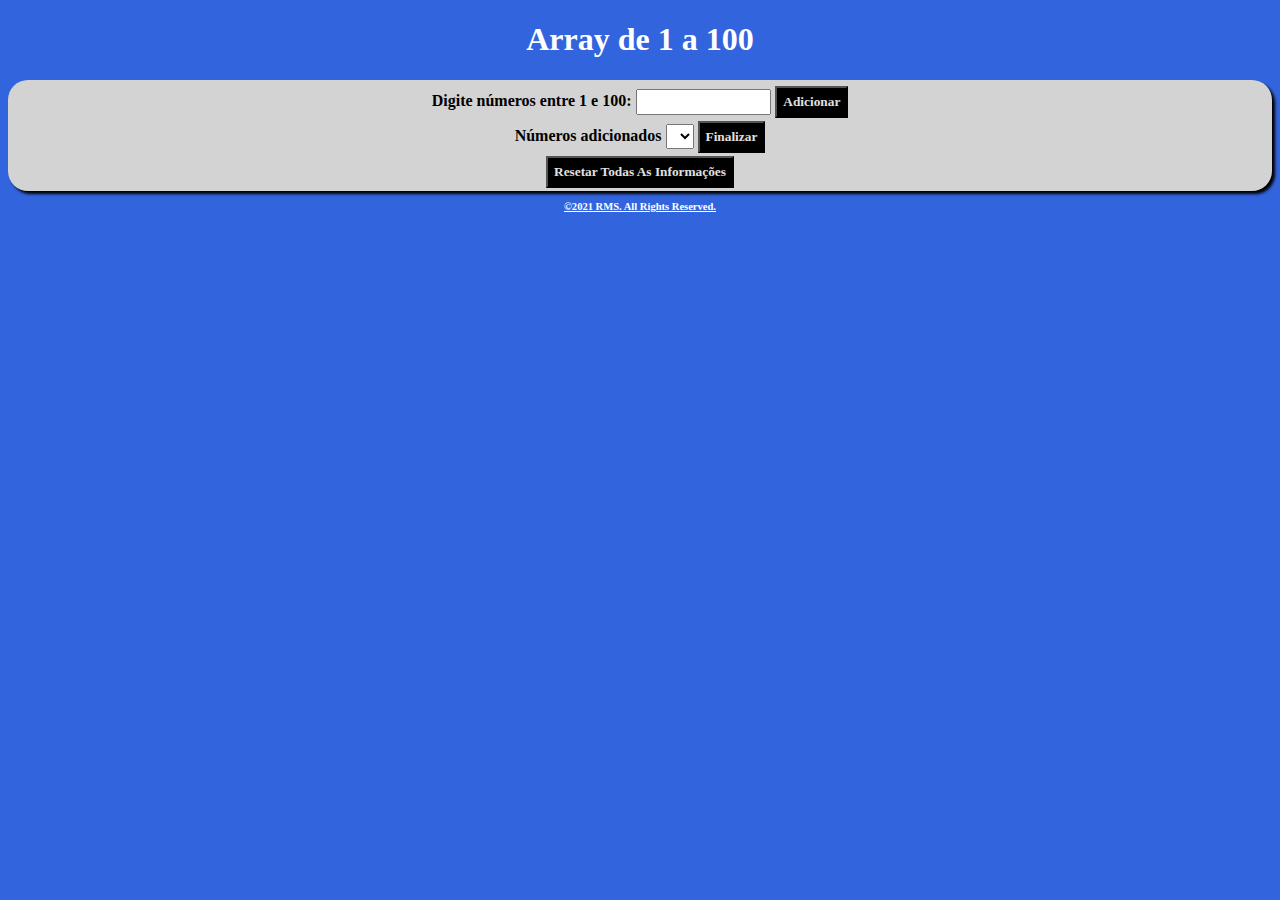
<file: estudos/Analizador de números (Repaginado)/index.html>
<!DOCTYPE html>
<html>
  <head>
    <meta http-equiv="content-type" content="text/html; charset=utf-8" />
    <meta name="viewport" content="width=device-width, initial-scale=1.0">
    <meta http-equiv="X-UA-Compatible" content="IE=7,8,edge" />
    <title>Exercício de Arrays, Funções, etc!</title>
    <link rel="stylesheet" href="estilo.css" type="text/css" media="all" />
  </head>
  <body>
    <header>
      <h1>Array de 1 a 100</h1>
    </header>
    <section>
      <div>
        <label for="num">Digite números entre 1 e 100:</label>
        <input type="number" name="num" id="num" />
        <button id="adicionar">Adicionar</button>
      </div>
      <div>
        <label for="res">Números adicionados</label>
        <select name="res" id="res"></select>
        <button id="finalizar">Finalizar</button>
      </div>
      <div id="infos"></div>
        <button id="reset">Resetar Todas As Informações</button>
    </section>
    <footer>
      <p>&copy;2021 RMS. All Rights Reserved.</p>
    </footer>
    
    <script src="script.js" type="text/javascript" charset="utf-8"></script>
  </body>
</html>
</file>
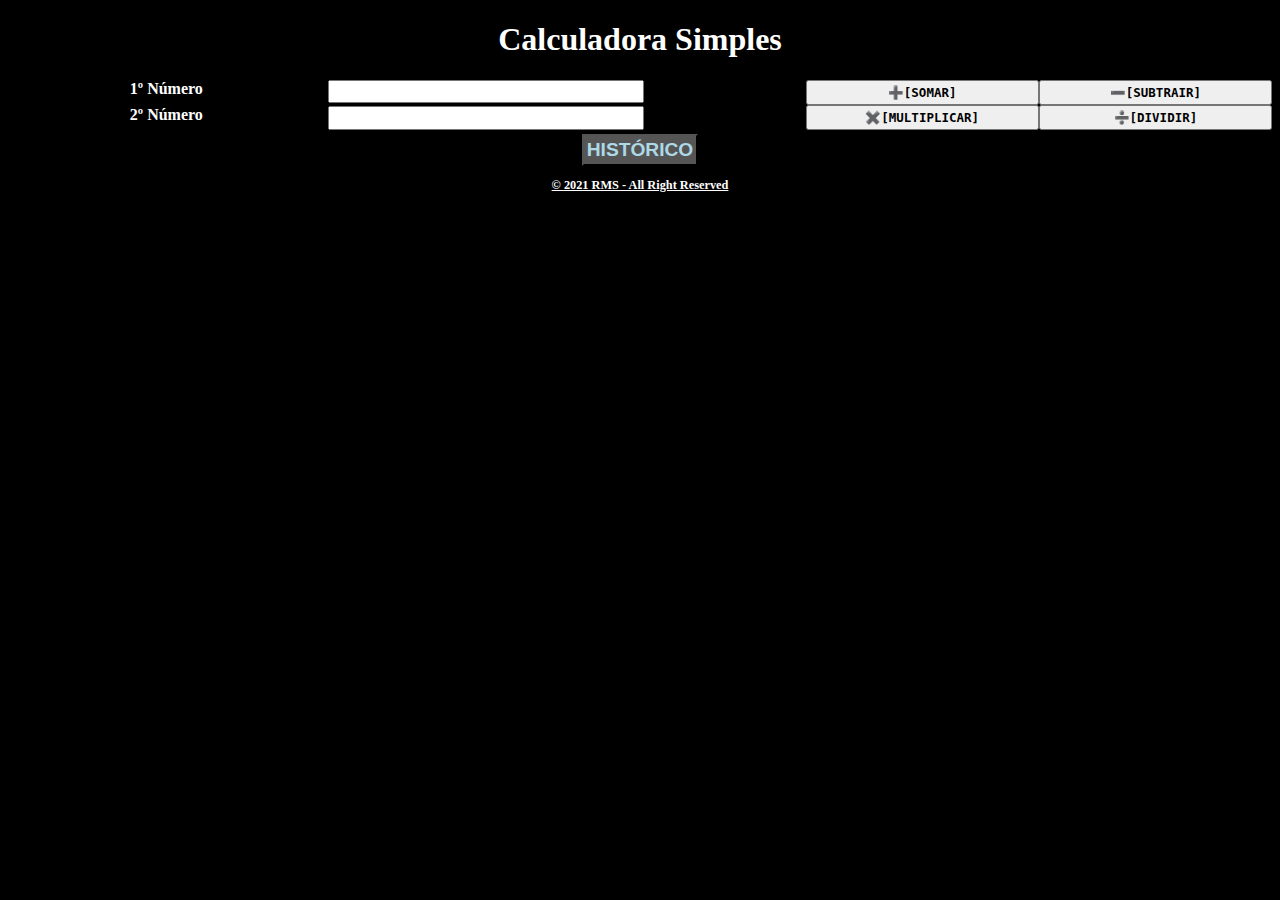
<file: estudos/Calculadora Simples/index.html>
<!DOCTYPE html>
<html lang="pt-br">
  <head>
    <meta http-equiv="content-type" content="text/html; charset=utf-8" />
    <meta name="viewport" content="width=device-width, initial-scale=1.0">
    <meta http-equiv="X-UA-Compatible" content="IE=7,8,edge" />
    <title>Calculadora Simples</title>
    <link rel="stylesheet" href="estilo.css" type="text/css" media="all" />
    <link rel="shortcut icon" href="calc.ico" type="image/x-icon" />
  </head>
  <body>
    <header>
      <h1>Calculadora Simples</h1>
    </header>
    <section id="calc">
      <div id="inputs">
        <label for="num1">1º Número</label>
        <input type="number" name="num1" id="num1" />
        <label for="num2">2º Número</label>
        <input type="number" name="num2" id="num2" />
      </div>
      <div id="botoes">
        <button onclick="somar()">&#x2795;[SOMAR]</button>
        <button onclick="subtrair()">&#x2796;[SUBTRAIR]</button>
        <button onclick="multi()">✖️[MULTIPLICAR]</button>
        <button onclick="div()">&#x2797;[DIVIDIR]</button>
      </div>
      <div id="res"></div>
      <div id="historico">
        <div id="dropdown">
          <button id="abre-o-menu">HISTÓRICO</button>
          <div id="menu" hidden="true">
            <div class="res-menu">
              <p>Data e Hora</p>
              <p>Cálculo</p>
          </div>
        </div>
      </div>
      </div>
    </section>
    <footer>
      <p>&copy; 2021 RMS - All Right Reserved</p>
    </footer>
    
    <script src="script.js" type="text/javascript" charset="utf-8"></script>
  </body>
</html>
</file>
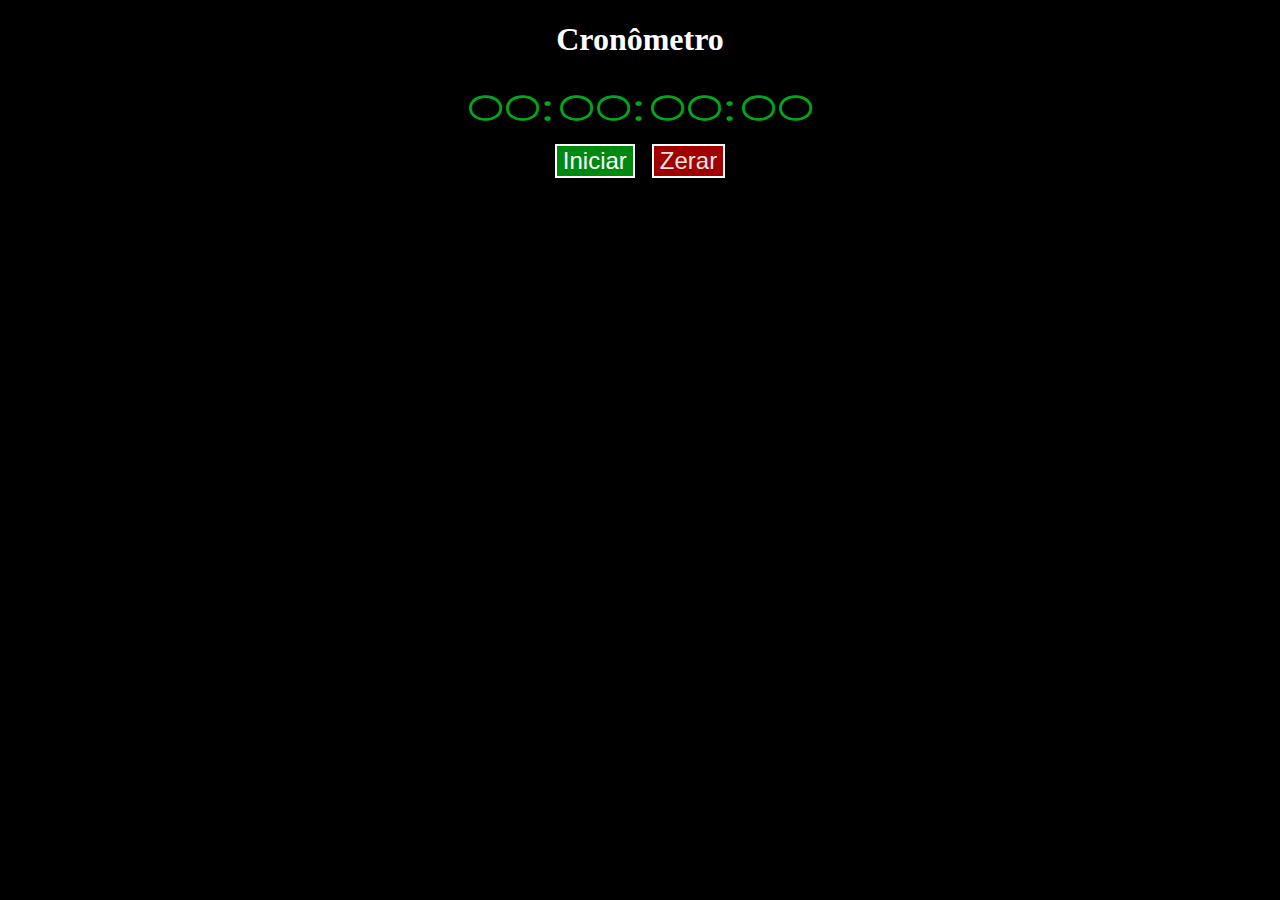
<file: estudos/Cronômetro/index.html>
<!DOCTYPE html>
<html lang="pt-br">
<head>
  <meta charset="UTF-8">
  <meta name="viewport" content="width=device-width, initial-scale=1.0">
  <meta http-equiv="X-UA-Compatible" content="ie=edge">
  <title>Cronômetro</title>
  <link rel="stylesheet" href="style.css" type="text/css" media="all" />
</head>
<body>
  <header>
    <h1>Cronômetro</h1>
  </header>
  <main>
    <div id="h">00:</div>
    <div id="min">00:</div>
    <div id="seg">00:</div>
    <div id="ms">00</div>
    <div id="botoes">
      <button id="inicia">Iniciar</button>
      <button id="zera">Zerar</button>
    </div>
  </main>
  
  <script src="script.js" type="text/javascript" charset="utf-8"></script>
</body>
</html>
</file>
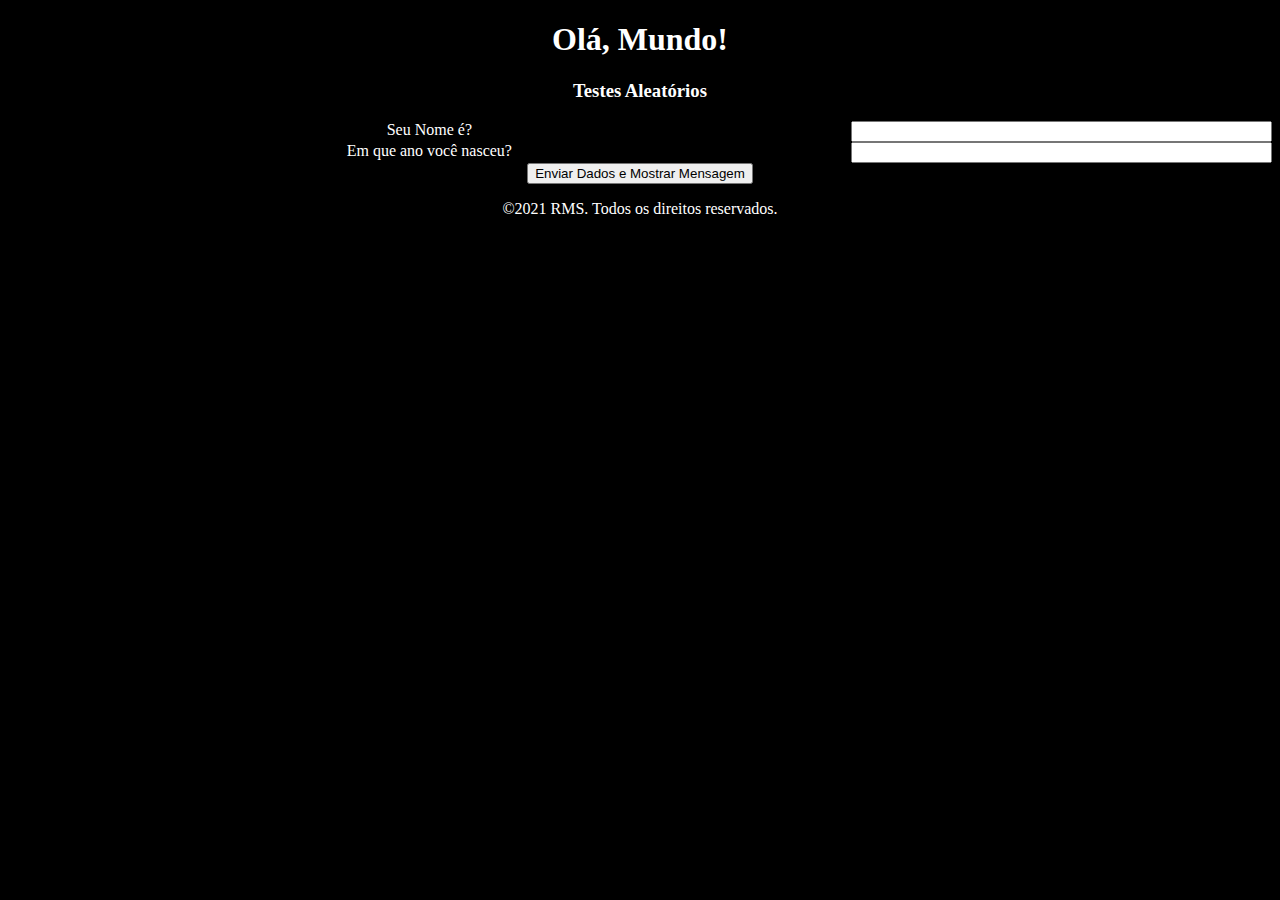
<file: estudos/Exercícios/index.html>
<!DOCTYPE html>
<html lang="pt-br">
  <head>
    <meta http-equiv="content-type" content="text/html; charset=utf-8" />
    <meta name="viewport" content="width=device-width, initial-scale=1.0" />
    <meta http-equiv="X-UA-Compatible" content="IE=7,8,edge" />
    <link rel="stylesheet" href="estilo.css" type="text/css" />
    <title>Olá, Mundo!</title>
  </head>
  <body>
    <header>
      <h1>Olá, Mundo!</h1>
      <h3>Testes Aleatórios</h3>
    </header>
    <section>
      <div id="dados">
        <label for="nome">Seu Nome é?</label>
        <input type="text" name="nome" id="nome" />
        <label for="nasci">Em que ano você nasceu?</label>
        <input type="number" name="nasci" id="nasci" />
      </div>
      <button>Enviar Dados e Mostrar Mensagem</button>
      <div id="res"></div>
    </section>
    <footer>
      <p>&copy;2021 RMS. Todos os direitos reservados.</p>
    </footer>
    
    <script src="script.js"></script>
  </body>
</html>
</file>
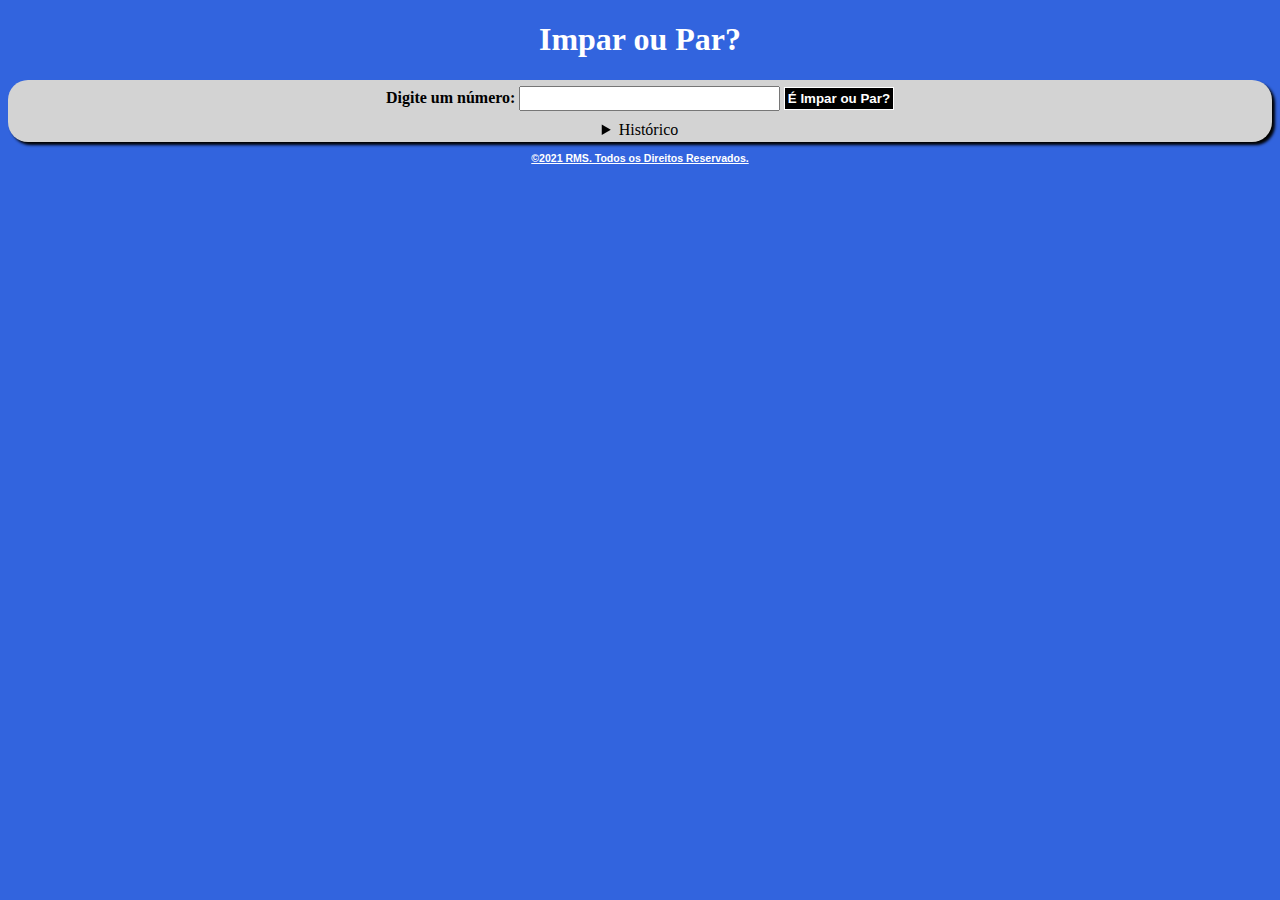
<file: estudos/Impar ou Par (Função com parâmetro)/index.html>
<!DOCTYPE html>
<html>
  <head>
    <meta http-equiv="content-type" content="text/html; charset=utf-8" />
    <meta name="viewport" content="width=device-width, initial-scale=1.0">
    <meta http-equiv="X-UA-Compatible" content="IE=7,8,edge" />
    <title>Impar ou Par?</title>
    <link rel="stylesheet" href="estilo.css" type="text/css" media="all" />
  </head>
  <body>
    <header>
      <h1>Impar ou Par?</h1>
    </header>
    <section>
      <div id="dados">
        <label for="numero">Digite um número:</label>
        <input type="number" name="numero" id="numero" />
        <button onclick="imparPar()">É Impar ou Par?</button>
      </div>
      <div id="resultado"></div>
      <details id="hist">
        <summary>Histórico</summary>
        <div></div>
      </details>
    </section>
    <footer>
      <p>&copy;2021 RMS. Todos os Direitos Reservados.</p>
    </footer>
    
    <script src="script.js" type="text/javascript" charset="utf-8"></script>
  </body>
</html>
</file>
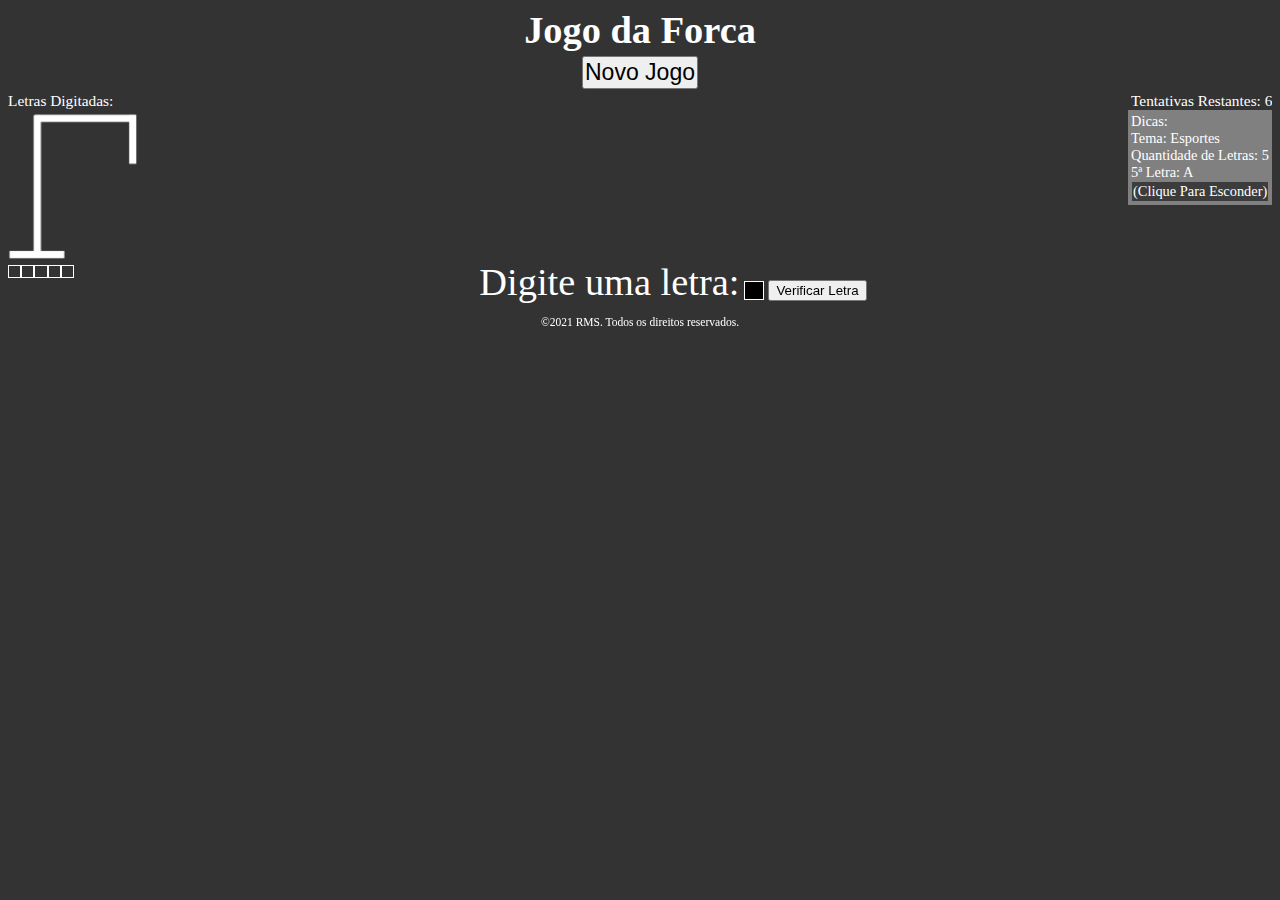
<file: estudos/Jogo da Forca/index.html>
<!DOCTYPE html>
<html lang="pt-br">
<head>
  <meta charset="UTF-8">
  <meta name="viewport" content="width=device-width, initial-scale=1.0">
  <meta http-equiv="X-UA-Compatible" content="ie=edge">
  <title>Jogo da Forca</title>
  <link rel="shortcut icon" href="./imgs/favicon.ico" type="image/x-icon" />
  <link rel="apple-touch-icon" sizes="180x180" href="./imgs/apple-touch-icon.png">
  <link rel="icon" type="image/png" sizes="32x32" href="./imgs/favicon-32x32.png">
  <link rel="icon" type="image/png" sizes="16x16" href="./imgs/favicon-16x16.png">
  <link rel="manifest" href="./site.webmanifest">
  <link rel="stylesheet" href="./estilo.css" type="text/css" media="all" />
  <!--precarregamento das imagens, scripts e estilos-->
  <link rel="preload" href="./imgs/forca0.png" as="image" />
  <link rel="preload" href="./imgs/forca1.png" as="image" />
  <link rel="preload" href="./imgs/forca2.png" as="image" />
  <link rel="preload" href="./imgs/forca3.png" as="image" />
  <link rel="preload" href="./imgs/forca4.png" as="image" />
  <link rel="preload" href="./imgs/forca5.png" as="image" />
  <link rel="preload" href="./imgs/forca6.png" as="image" />
  <link rel="preload" href="./modulos/jogo.js" as="script" />
  <link rel="preload" href="./modulos/palavras.js" as="script" />
  <link rel="preload" href="./estilo.css" as="style" />
</head>
<body>
  <div id="alertas"></div>
  <header>
    <h1>Jogo da Forca</h1>
    <button id="iniciar">Novo Jogo</button>
  </header>
  <section>
    <div id="digitadas">Letras Digitadas:</div>
    <div id="tentativas">Tentativas Restantes: 6</div>
    <div id="boneco"></div>
    <div id="caixasLetras"></div>
    <div id="dicas">Dicas</div>
    <div>
      <div id="ganhaPerde"></div>
      <div id="dados">
        <label for="letra">Digite uma letra:</label>
        <input type="text" name="letra" id="letra" maxlength="1" />
        <button id="enviar">Verificar Letra</button>
      </div>
    </div>
  </section>
  <footer>
    <p>&copy;2021 RMS. Todos os direitos reservados.</p>
  </footer>
  
  <!--módulos javascript responsáveis pelo jogo-->
  <script src="./modulos/jogo.js" type="module" charset="utf-8"></script>
  <script src="./modulos/palavras.js" type="module" charset="utf-8"></script>
</body>
</html>
</file>
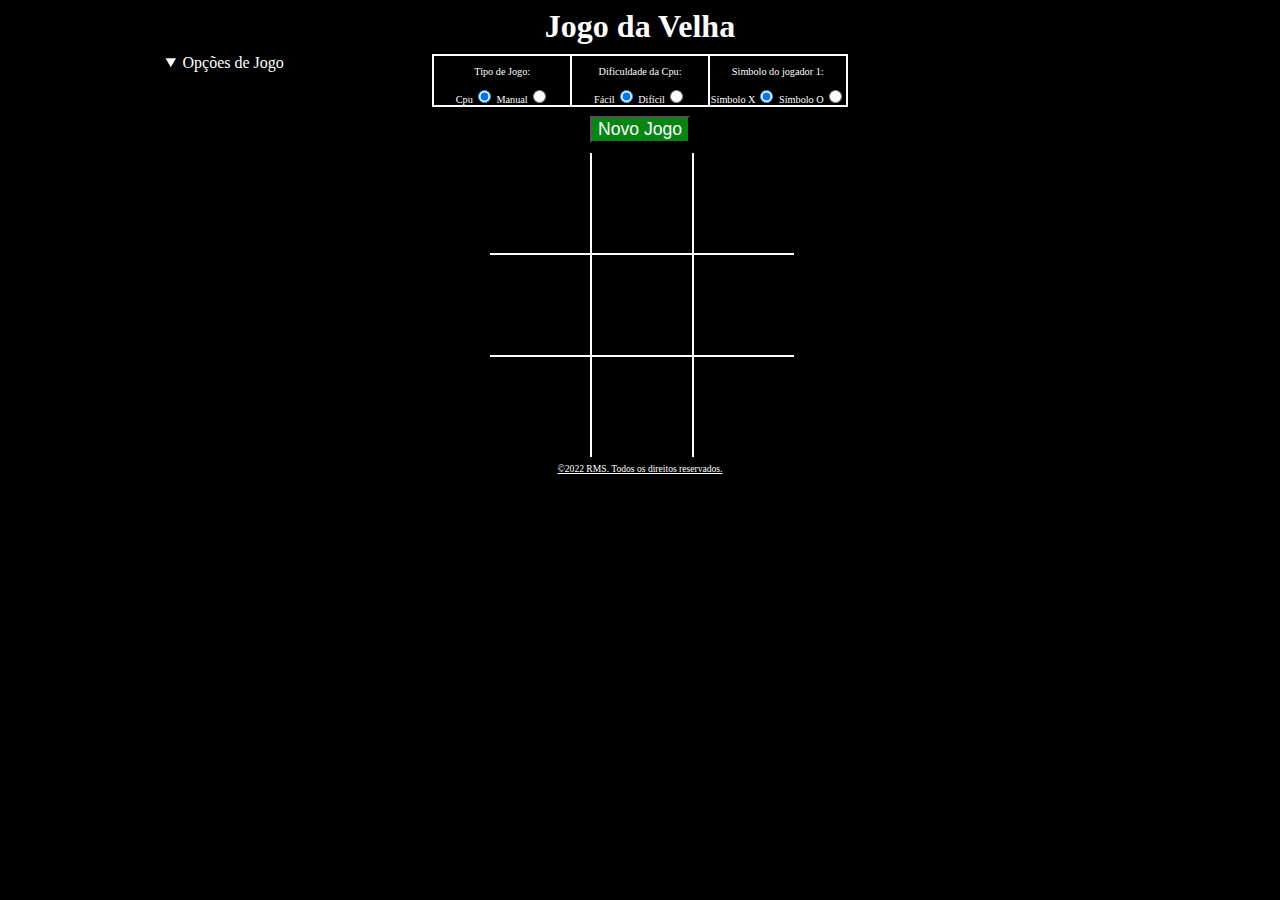
<file: estudos/Jogo da Velha/index.html>
<!DOCTYPE html>
<html lang="pt-br">
<head>
  <meta charset="UTF-8">
  <meta name="viewport" content="width=device-width, initial-scale=1.0">
  <meta http-equiv="X-UA-Compatible" content="ie=edge">
  <title>Jogo da Velha</title>
  <link rel="stylesheet" href="./estilo.css" type="text/css" media="all" />
</head>
<body>
  <header>
    <h1>Jogo da Velha</h1>
    <details id="ops" open>
      <summary>Opções de Jogo</summary>
      <div id="ops">
        <div>
          <p>Tipo de Jogo:</p>
          <label>Cpu<input type="radio" name="tipo" checked></label>
          <label>Manual<input type="radio" name="tipo"></label>
        </div>
        <div>
          <p>Dificuldade da Cpu:</p>
          <label>Fácil<input type="radio" name="nivel" checked></label>
          <label>Difícil<input type="radio" name="nivel"></label>
        </div>
        <div>
          <p>Simbolo do jogador 1:</p>
          <label>Símbolo X<input type="radio" name="simbolo" checked></label>
          <label>Símbolo O<input type="radio" name="simbolo"></label>
        </div>
      </div>
    </details>
    <button id="iniciar">Novo Jogo</button>
  </header>
  <div id="jogador"></div>
  <div id="alertas"></div>
  <section id="jogo">
    <div id="area1"></div>
    <div id="area2"></div>
    <div id="area3"></div>
    <div id="area4"></div>
    <div id="area5"></div>
    <div id="area6"></div>
    <div id="area7"></div>
    <div id="area8"></div>
    <div id="area9"></div>
  </section>
  <footer>
    <p>&copy;2022 RMS. Todos os direitos reservados.</p>
  </footer>
  
  <script src="./script.js" type="text/javascript" charset="utf-8"></script>
</body>
</html>
</file>
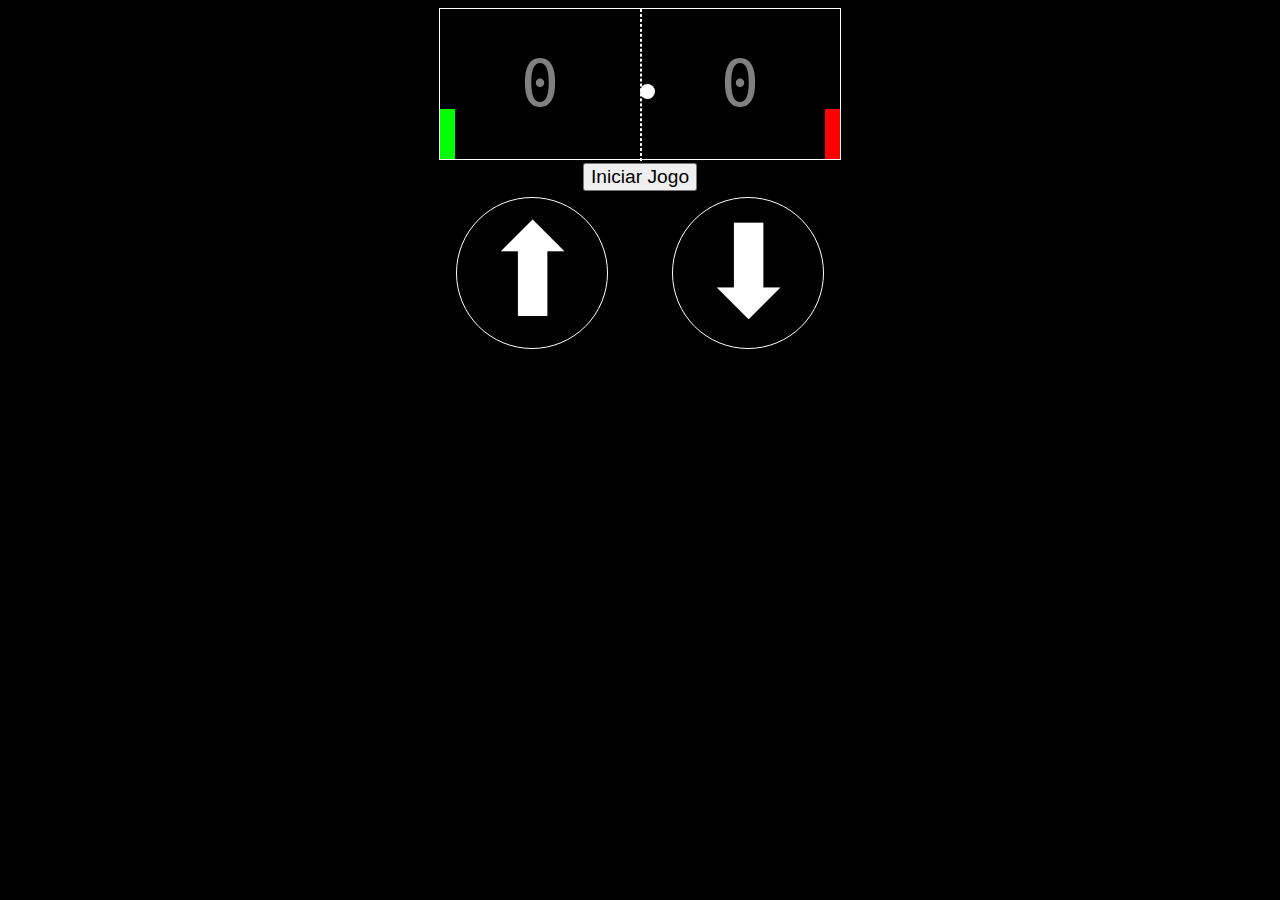
<file: estudos/Jogo Pong/index.html>
<!DOCTYPE html>
<html lang="pt-br">
<head>
  <meta charset="UTF-8">
  <meta name="viewport" content="width=device-width, initial-scale=1.0">
  <meta http-equiv="X-UA-Compatible" content="ie=edge">
  <title>Pong</title>
  <link rel="stylesheet" href="estilo.css" type="text/css" media="all" />
</head>
<body>
  <section>
    <div id="area">
      <div id="placa1"></div>
      <div id="pontos1">0</div>
      <div id="meio"></div>
      <div id="placa2"></div>
      <div id="pontos2">0</div>
      <div id="bola"></div>
    </div>
    <button id="iniciar">Iniciar Jogo</button>
  </section>
  <div id="cima">⬆</div>
  <div id="baixo">⬇</div>
  
  <script src="script.js" type="text/javascript" charset="utf-8"></script>
</body>
</html>
</file>
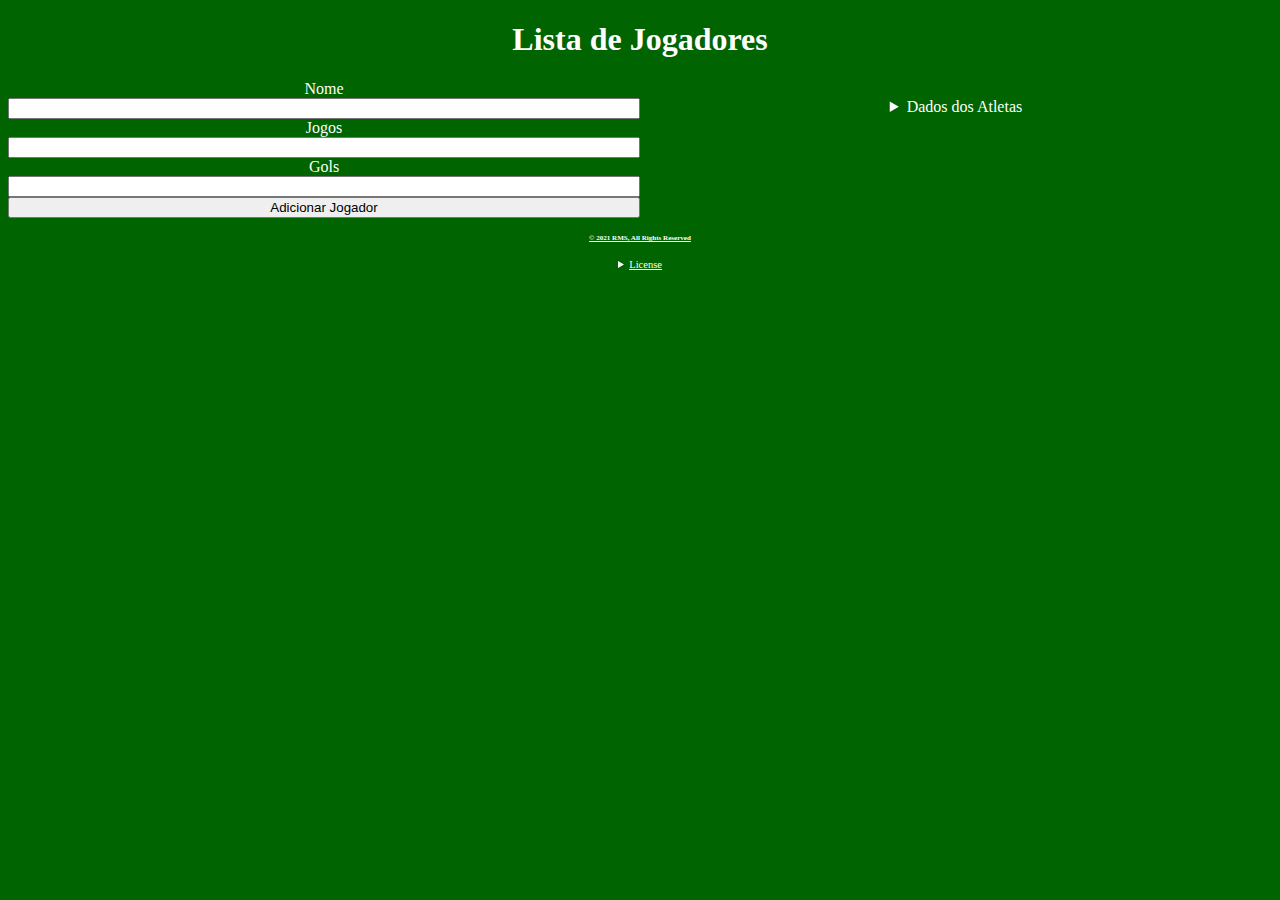
<file: estudos/Lista de Jogadores (usando for in)/index.html>
<!DOCTYPE html>
<html lang="pt-br">
<head>
  <meta charset="UTF-8">
  <meta name="viewport" content="width=device-width, initial-scale=1.0">
  <meta http-equiv="X-UA-Compatible" content="ie=edge">
  <link rel="stylesheet" href="estilo.css" type="text/css" media="all" />
  <title>Lista de Jogadores</title>
</head>
<body>
  <header>
    <h1>Lista de Jogadores</h1>
  </header>
  <section>
    <div id="dados">
      <label for="nome">Nome</label>
      <input type="text" name="nome" id="nome" />
      <label for="jogos">Jogos</label>
      <input type="number" name="jogos" id="jogos" />
      <label for="gols">Gols</label>
      <input type="number" name="gols" id="gols" />
      <button id="add">Adicionar Jogador</button>
    </div>
    <div>
      <marquee id="todos"></marquee>
      <details>
      <summary>Dados dos Atletas</summary>
      <div id="res"></div>
    </details>
    </div>
  </section>
  <footer>
    <h6>&copy; 2021 RMS, All Rights Reserved</h6>
    <details>
      <summary>License</summary>
      <ul>
        <li>Não copíar</li>
        <li>Não vender</li>
      </ul>
      
      <table border="1">
        <tr>
          <th colspan="2">Direitos e Deveres</th>
        </tr>
        <tr>
          <th>Direitos</th>
          <th>Deveres</th>
        </tr>
        <tr>
          <td>Usar</td>
          <td>Não vender</td>
        </tr>
        <tr>
          <td>Modificar</td>
          <td>Não compartilhar após editado</td>
        </tr>
        <tr>
      </table>
    </details>
  </footer>
  
  <script src="script.js" type="text/javascript" charset="utf-8"></script>
</body>
</html>
</file>
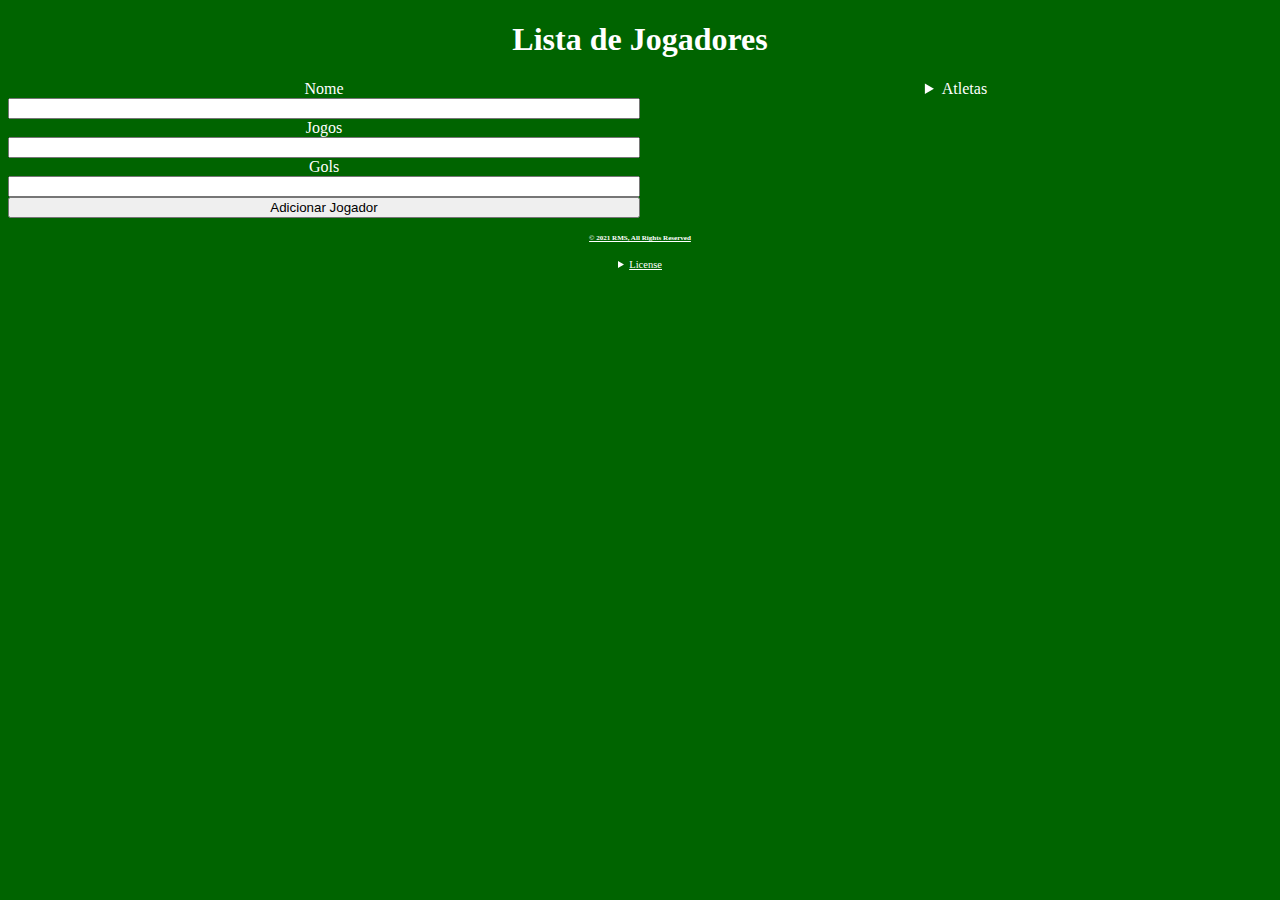
<file: estudos/Lista de Jogadores/index.html>
<!DOCTYPE html>
<html lang="pt-br">
<head>
  <meta charset="UTF-8">
  <meta name="viewport" content="width=device-width, initial-scale=1.0">
  <meta http-equiv="X-UA-Compatible" content="ie=edge">
  <link rel="stylesheet" href="estilo.css" type="text/css" media="all" />
  <title>Lista de Jogadores</title>
</head>
<body>
  <header>
    <h1>Lista de Jogadores</h1>
  </header>
  <section>
    <div id="dados">
      <label for="nome">Nome</label>
      <input type="text" name="nome" id="nome" />
      <label for="jogos">Jogos</label>
      <input type="number" name="jogos" id="jogos" />
      <label for="gols">Gols</label>
      <input type="number" name="gols" id="gols" />
      <button id="add">Adicionar Jogador</button>
    </div>
    <details>
      <summary>Atletas</summary>
      <div id="res"></div>
    </details>
  </section>
  <footer>
    <h6>&copy; 2021 RMS, All Rights Reserved</h6>
    <details>
      <summary>License</summary>
      <ul>
        <li>Não copíar</li>
        <li>Não vender</li>
      </ul>
      
      <table border="1">
        <tr>
          <th colspan="2">Direitos e Deveres</th>
        </tr>
        <tr>
          <th>Direitos</th>
          <th>Deveres</th>
        </tr>
        <tr>
          <td>Usar</td>
          <td>Não vender</td>
        </tr>
        <tr>
          <td>Modificar</td>
          <td>Não compartilhar após editado</td>
        </tr>
        <tr>
      </table>
    </details>
  </footer>
  
  <script src="script.js" type="text/javascript" charset="utf-8"></script>
</body>
</html>
</file>
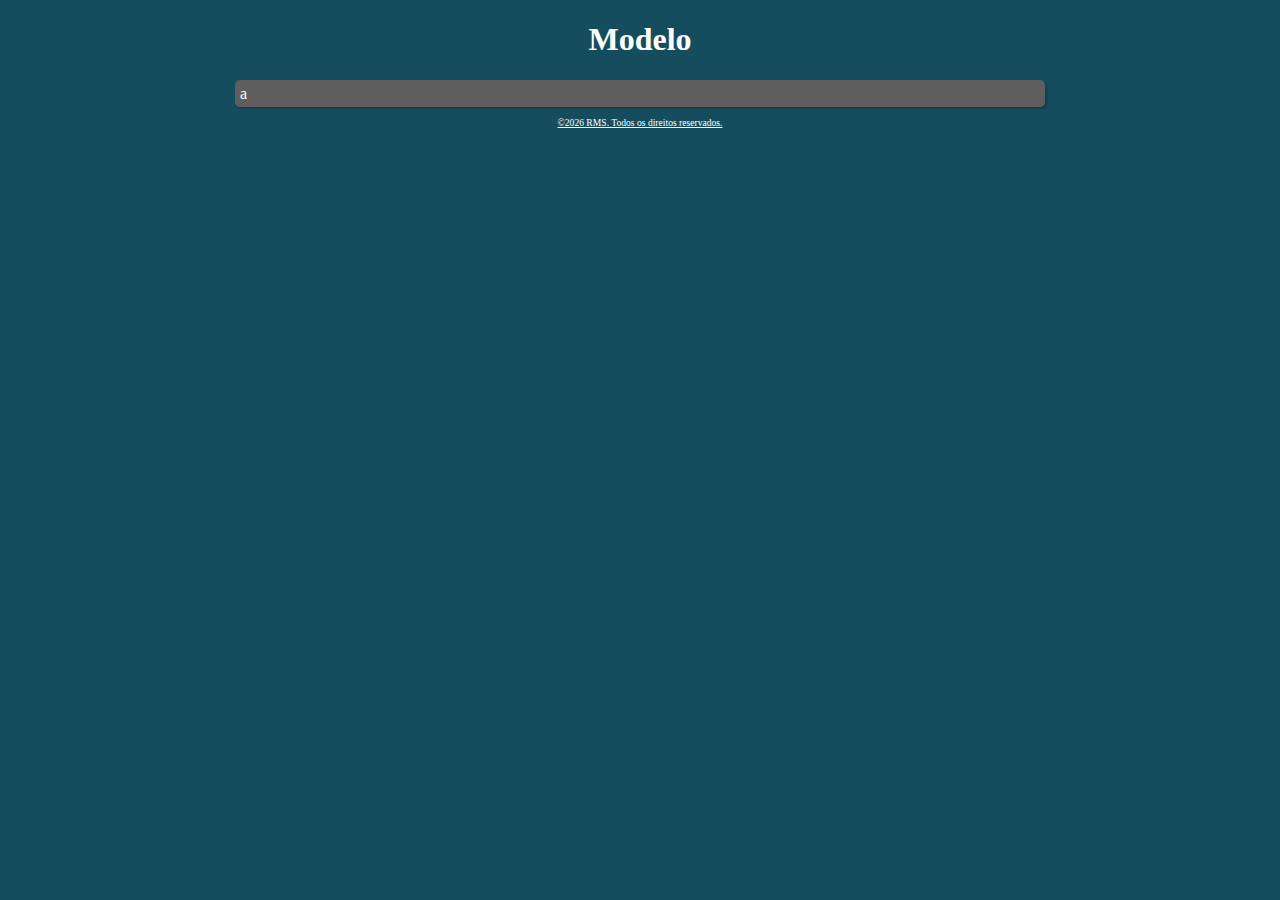
<file: estudos/Modelo/index.html>
<!DOCTYPE html>
<html>
  <head>
    <meta http-equiv="content-type" content="text/html; charset=utf-8" />
    <meta name="viewport" content="width=device-width, initial-scale=1.0">
    <meta http-equiv="X-UA-Compatible" content="IE=7,8,edge" />
    <title>Modelo</title>
    <link rel="stylesheet" href="estilo.css" type="text/css" media="all" />
  </head>
  <body>
    <header>
      <h1>Modelo</h1>
    </header>
    <main>a</main>
    <footer>
      <p>&copy;RMS. Todos os direitos reservados.</p>
    </footer>
    
    <script src="script.js" type="text/javascript" charset="utf-8"></script>
  </body>
</html>
</file>
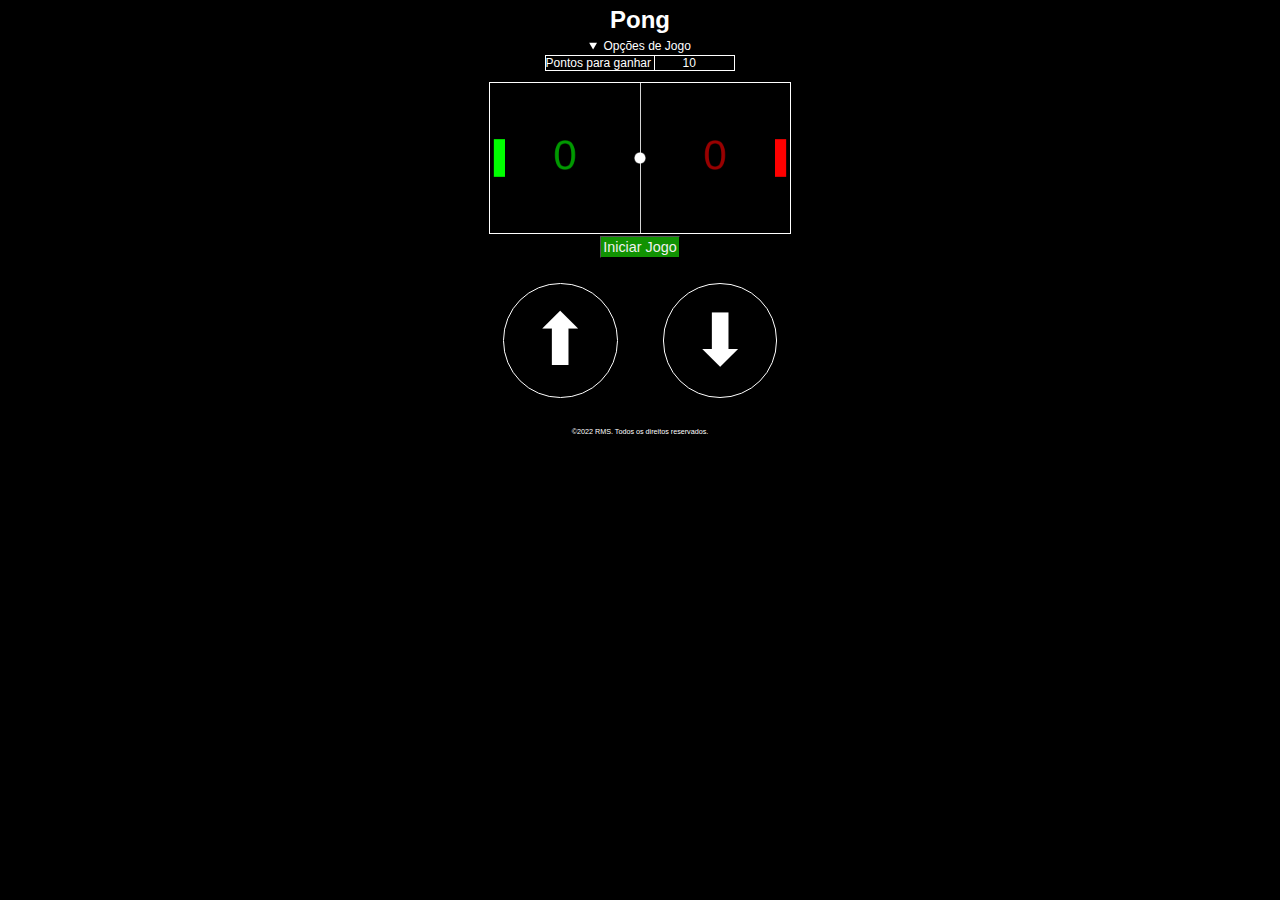
<file: estudos/Pong com Canvas/index.html>
<!DOCTYPE html>
<html lang="pt-br">
<head>
  <meta charset="UTF-8">
  <meta name="viewport" content="width=device-width, initial-scale=1.0">
  <meta http-equiv="X-UA-Compatible" content="ie=edge">
  <title>Pong</title>
  <link rel="stylesheet" href="./estilo.css" type="text/css" media="all" />
  <link rel="apple-touch-icon" sizes="180x180" href="./apple-touch-icon.png">
  <link rel="icon" type="image/png" sizes="32x32" href="./favicon-32x32.png">
  <link rel="icon" type="image/png" sizes="16x16" href="./favicon-16x16.png">
  <link rel="manifest" href="./site.webmanifest">
</head>
<body>
  <header>
    <h1>Pong</h1>
    <details id="opcoes" open="true">
      <summary>Opções de Jogo</summary>
      <div id="dados">
        <label> Pontos para ganhar <input type="number" name="pontos" id="pontos" value="10"></label>
      </div>
    </details>
  </header>
  <canvas id="area" width="400" height="200">Jogo</canvas>
  <button id="iniciar">Iniciar Jogo</button>
  <section id="botoes">
    <div id="cima">⬆</div>
    <div id="baixo">⬇</div>
  </section>
  <footer>
    <p>&copy;2022 RMS. Todos os direitos reservados.</p>
  </footer>
  <script src="./script.js" type="text/javascript" charset="utf-8"></script>
</body>
</html>
</file>
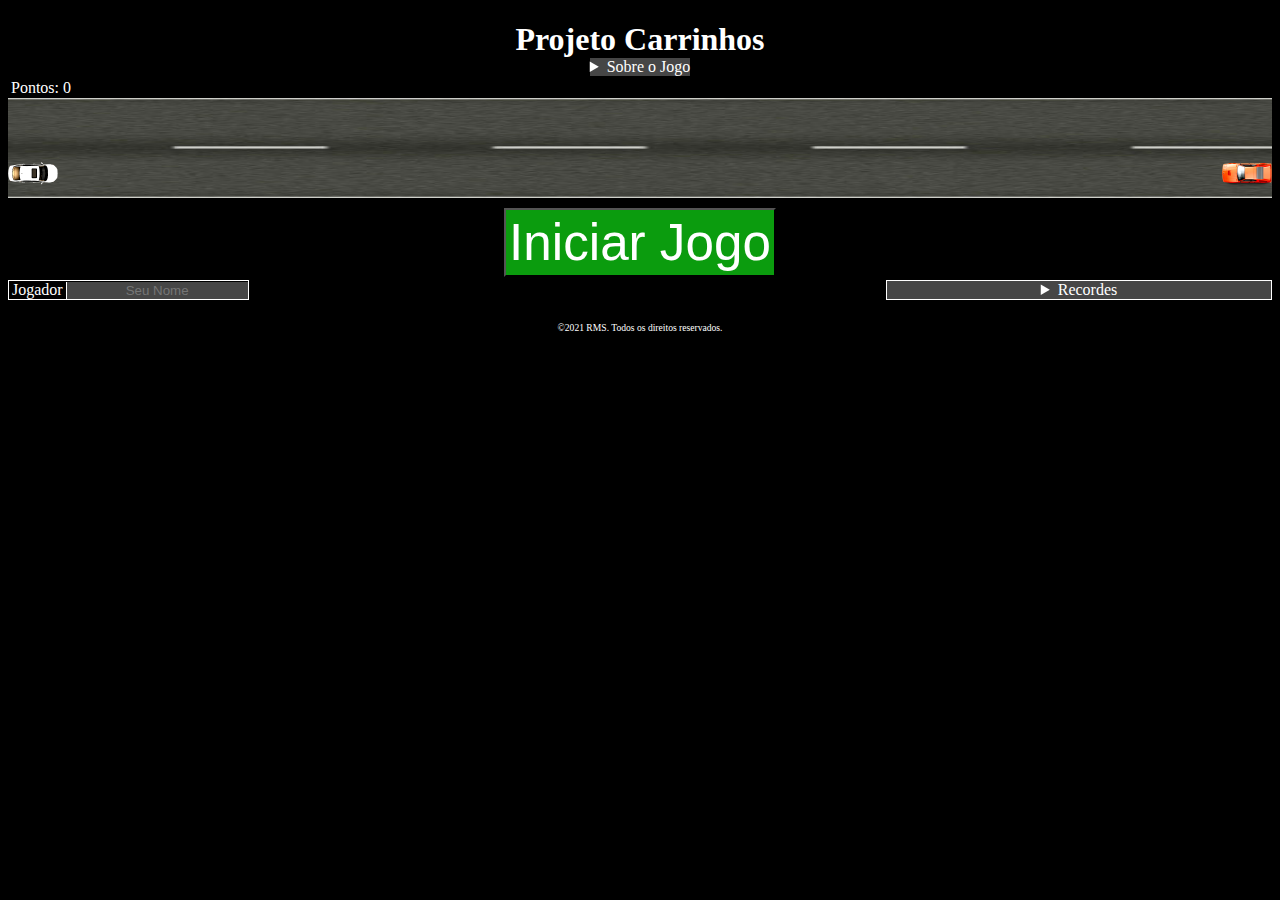
<file: estudos/Projeto Carrinhos/index.html>
<!DOCTYPE html>
<html lang="pt-br">
<head>
  <meta charset="UTF-8">
  <meta name="viewport" content="width=device-width, initial-scale=1.0">
  <meta http-equiv="X-UA-Compatible" content="ie=edge">
  <title>Projeto Carrinhos</title>
  <link rel="stylesheet" href="estilo.css" type="text/css" media="all" />
  <link rel="preload" href="./pistas/pista1.jpg" as="image" />
  <link rel="preload" href="./pistas/pista2.jpg" as="image" />
  <link rel="preload" href="./pistas/pista3.jpg" as="image" />
  <link rel="preload" href="./pistas/pista4.jpg" as="image" />
  <link rel="preload" href="./pistas/pista5.jpg" as="image" />
  <link rel="preload" href="./pistas/pista6.jpg" as="image" />
  <link rel="preload" href="./pistas/pista7.jpg" as="image" />
  <link rel="preload" href="./pistas/pista8.jpg" as="image" />
  <link rel="preload" href="./pistas/pista9.jpg" as="image" />
  <link rel="preload" href="./pistas/pista10.jpg" as="image" />
  <link rel="preload" href="./pistas/pista11.jpg" as="image" />
</head>
<body>
  <div id="alertas"></div>
  <header>
    <h1>Projeto Carrinhos</h1>
    <details>
      <summary>Sobre o Jogo</summary>
      <ul>
        <li>O objetivo do jogo é desviar o máximo de vezes possível do carro que vem em sua direção.</li>
        <li>Você pode clicar em qualquer lugar da area vazia no final da tela para trocar o carro de faixa.</li>
        <li>Bater no outro carro significa fim de jogo.</li>
      </ul>
    </details>
  </header>
  <div id="pontos">Pontos: 0</div>
  <section id="area">
    <div id="derrota"></div>
    <div id="carro"></div>
    <div id="obst0" class="obstaculo"></div>
  </section>
  <button id="iniciar">Iniciar Jogo</button>
  <div id="dados">
    <label for="jogador"><p>Jogador</p><input type="text" name="jogador" id="jogador" value="" maxlength="10" placeholder="Seu Nome" /></label>
    <details id="recorde">
      <summary>Recordes</summary>
      <table id="recordes">
        <tr>
          <th>Posição</th>
          <th>Jogador</th>
          <th>Pontos</th>
        </tr>
      </table>
  </details>
  </div>
  <div id="divisor"></div>
  <footer>
    <p>&copy;2021 RMS. Todos os direitos reservados.</p>
  </footer>
  <div id="cliquePulo"></div>
  
  <script src="script.js" type="text/javascript" charset="utf-8"></script>
</body>
</html>
</file>
<file: estudos/Analizador de números (Repaginado)/estilo.css>
* {
  font-family: Times New Roman;
  font-weight: bold;
  text-align: center;
}

body {
  background-color: rgb(050, 100, 222);
  color: white;
}

header {
  text-align: center;
}

section {
  background-color: lightGray;
  color: black;
  border-radius: 20px;
  padding: 3px;
  margin-top: 3px;
  box-shadow: 3px 3px 3px black;
}

div {
  margin-top: 3px;
}

label {
  user-select: none;
}

input {
  width: 10%;
  padding: 3px;
}

input:focus {
  background-color: darkBlue;
  color: white;
}

select {
  width: auto;
  padding: 3px;
}

select:active, select:focus {
  background-color: darkRed;
  color: white;
}

button {
  padding: 6px;
  background-color: black;
  color: #E0E0E0;
}

button:active {
  background-color: green;
  color: white;
}

span {
  padding: 1px;
  background-color: rgba(33, 111, 66, 0.66);
  color: white;
  text-shadow: 2px 2px 2px black;
  border-radius: 10%;
  font-size: 120%;
  font-family: Sans-Serif;
}

footer {
  text-decoration: underline;
  font-family: Helvetica;
  text-align: center;
  font-size: 66%;
}
</file>
<file: estudos/Calculadora Simples/estilo.css>
* {
  font-weight: bold;
  max-inline-size: 100%;
  text-overflow: ellipsis;

}

body {
  background-color: black;
  color: white;
  text-align: center;
}

header {
  font-family: Times New Roman;
}

section#calc {
  display: grid;
  grid-template-areas:
  "input input botao"
  "input input botao"
  "res res res"
  "hist hist hist";
  grid-gap: 2px;
}

section#calc>div#inputs {
  grid-area: input;
  display: grid;
  grid-template-columns: repeat(2, 1fr);
  grid-gap: 3px;
  width: 80%;
}

section#calc>div#inputs>input {
  font-family: Monospace;
}

section#calc>div#inputs>input:focus {
  background-color: darkGreen;
  color: white;
  text-decoration: underline;
}

section#calc>div#botoes {
  grid-area: botao;
  display: grid;
  grid-template: repeat(2, 1fr) / repeat(2, 1fr);
}

section#calc>div#botoes>button {
  padding: 3px;
  font-size: 96%;
  font-family: Monospace;
}

section#calc>div#res {
  grid-area: res;
}

section#calc>div#historico {
  grid-area: hist;
}

div#historico>div#dropdown {
  grid-area: drop;
}

div#historico>div#dropdown>button#abre-o-menu {
  padding: 3px;
  font-size: 120%;
  background-color: #555;
  color: lightBlue;
}

/*Essa parte faz essa div aparecer por cima dos outros elementos, assim parecendo um menu dropdown*/
div#historico>div#dropdown>div#menu {
  position: absolute;
  z-index: 1;
  left: 0;
  right: 0;
  margin: auto;
  background-color: #333;
  overflow: scroll;
  max-width: 90%;
  max-height: 33%;
  border: 1px white solid;

}

/*Elemento div recebido do script*/
div#historico>div#dropdown>div#menu>div.res-menu {
  display: grid;
  grid-template-columns: repeat(2, 1fr);
  margin: 3px;
}

/*Parágrafo do div recebido do script*/
div#historico>div#dropdown>div#menu>div.res-menu>p {
  background: none;
  color: white;
  border: 1px white solid;
  padding: 2px;
  margin: 2px;
}

footer {
  text-decoration: underline;
  font-size: 77%;
}
</file>
<file: estudos/Cronômetro/style.css>
@font-face {
  font-family: 'bhutuka';
  src: url('./BhuTukaExpandedOne-Regular.ttf') format('truetype');
}

body {
  background-color: #000;
  color: #FFF;
  text-align: center;
}

main {
  width: auto;
}

main>div {
  display: inline-block;
  font-size: 3em;
  color: #00a719;
  font-family: bhutuka, sans-serif;
  font-weight: bold;
}

#botoes {
  display: block;
}

button {
  border: 2px solid white;
  outline: none;
  font-size: 0.5em;
}

#inicia {
  background-color: #008910;
  color: #FFF;
}

#zera {
  background-color: #a00000;
  color: #e4e4e4;
}
</file>
<file: estudos/Exercícios/estilo.css>
body {
  background-color: black;
  color: white;
  text-align: center;
}

#nome, #nasc {
  text-align: left;
}

#dados {
  display: grid;
  grid-template-columns: 2fr 1fr;
}
</file>
<file: estudos/Impar ou Par (Função com parâmetro)/estilo.css>
body {
  background-color: rgb(050, 100, 222);
  color: white;
}

header {
  text-align: center;
}

section {
  background-color: lightGray;
  color: black;
  border-radius: 20px;
  padding: 3px;
  margin: auto;
  box-shadow: 3px 3px 3px black;
}

div {
  text-align: center;
  margin: 3px;
}

#dados>label {
  font-weight: bold;
}

#dados>input {
  width: 20%;
  padding: 3px;
  text-overflow: ellipsis;
  font-family: Monospace;
}

button {
  padding: 3px;
  font-weight: bold;
  background-color: black;
  color: white;
  border: 1px white solid;
}

button:active, button:focus {
  background-color: white;
  color: black;
  border: 1px black solid;
}

#resultado {
  font-size: 120%;
}

#hist {
  margin-top: 10px;
  text-align: center;
}

#hist>summary {
  border: none;
  outline: none;
}

#hist>div {
  display: grid;
  grid-template-columns: 1fr 1fr 1fr;
  grid-row-gap: 3px;
  grid-column-gap: 1px;
}

#hist>div>p {
  margin: 0;
  border: 1px solid black;
  border-radius: 6rem;
  font-size: 66%;
}

footer {
  font-weight: bold;
  font-family: Helvetica;
  text-decoration: underline;
  text-align: center;
  font-size: 66%;
}
</file>
<file: estudos/Jogo da Forca/estilo.css>
body {
  background-color: #333333;
  color: white;
  text-align: center;
  font-size: 1.2em;
  user-select: none;
}

#alertas {
  position: absolute;
  display: none;
  text-align: center;
  background-color: transparent;
  font-size: 1em;
  animation-name: popup;
  animation-duration: 0.8s;
  left: 30vw;
  right: 30vw;
  margin-left: auto;
  margin-right: auto;
}

#alertas>p {
  border: 1px solid white;
  background-color: #9a0505;
  color: white;
  padding: 0;
  margin: 0.5px;
  width: auto;
}

section {
  text-align: center;
}

#digitadas {
  font-size: 0.8em;
  text-align: left;
  overflow: scroll;
  overflow-x: hidden;
  overflow-y: hidden;
  max-width: 50vw;
  width: auto;
}

#tentativas {
  position: absolute;
  font-size: 0.8em;
  text-align: left;
  overflow: scroll;
  max-width: 50vw;
  width: auto;
}

#boneco {
  width: 150px;
  height: 150px;
  background-image: url("./imgs/forca0.png");
  background-size: cover;
}

#caixasLetras {
  float: left;
}

#caixasLetras>div {
  display: inline-block;
  width: auto;
  height: auto;
  min-width: 0.6em;
  min-height: 0.6em;
  max-width: 1em;
  max-height: 1em;
  border: 1px solid white;
  margin: 0;
  padding: 1px;
  text-align: center;
  color: white;
  margin-top: 5px;
  font-size: 0.8em;
}

#dicas {
  position: absolute;
  max-width: 50vw;
  width: auto;
  height: auto;
  background-color: gray;
  font-size: 0.75em;
  text-align: left;
  padding: 3px;
}

#dicas>p {
  text-align: center;
  margin: 1px;
  padding: 1px;
  background-color: #00000088;
  text-transform: capitalize;
}

label {
  font-size: 3vw;
  max-width: 20%;
}

#letra {
  max-width: 1em;
  text-align: center;
  outline: none;
  border: 1px solid white;
  background-color: #000;
  color: #FFF;
  font-weight: bolder;
}

#enviar {
  width: auto;
  max-width: 25%;
}

h1 {
  margin: 1px;
}

#iniciar {
  margin: 0;
  margin-top: 3px;
  margin-bottom: 3px;
  padding: 1px;
  font-size: 1.2em;
}

#ganhaPerde {
  position: absolute;
  display: none;
  font-size: 0.8em;
  margin: 1px;
  border: 1px solid white;
  max-width: 100vw;
  width: auto;
  height: auto;
  text-transform: capitalize;
}

#ganhaPerde>p {
  margin: 1px;
  text-align: left;
}

footer {
  font-size: 0.6em;
}

@keyframes popup {
  0%{top: 15px}
  1%{top: 14px}
  2%{top: 13px}
  3%{top: 12px}
  4%{top: 11px}
  5%{top: 10px}
  6%{top: 9px}
  7%{top: 8px}
}
</file>
<file: estudos/Jogo da Velha/estilo.css>
body {
  background-color: #000;
  color: #FFF;
  text-align: center;
  user-select: none;
}

header {
  margin-bottom: 10px;
}

header>h1 {
  margin: 5px;
}

#iniciar {
  margin: 0;
  font-size: 1.1em;
  background-color: #058512;
  color: white;
  outline: none;
}

details {
  margin: 9px;
}

summary {
  outline: none;
}

#ops {
  display: grid;
  grid-template-columns: repeat(3, 1fr);
}


#ops>div {
  font-size: 0.8em;
  border: 1px solid white;
}

#jogador {
  display: none;
  margin-top: 10px;
  border: 1px solid white;
  background-color: #075d73;
  color: white;
  margin: 1px auto 10px auto;
  padding: 3px;
  font-size: 1.1em;
  transform: translate(0, 0);
}

#alertas {
  display: none;
  background-color: #0f65b8;
  color: white;
  border: 1px solid white;
  margin: 1px auto 10px auto;
  padding: 3px;
  font-size: 1.1em;
  transform: translate(0, 0);
  animation-name: popup;
  animation-duration: 0.2s;
}

#jogo {
  display: grid;
  grid-template-columns: repeat(3, 1fr);
  grid-template-rows: repeat(3, 1fr);
  width: 300px;
  height: 300px;
  margin: auto;
}

#jogo>div {
  width: 100px;
  height: 100px;
  line-height: 100px;
  font-size: 50px;
  padding: 0;
  margin: 0;
}

footer {
  font-size: 0.6em;
  text-decoration: underline;
}

@keyframes popup {
  0%{transform: translate(0, 33px); font-size:2.3em}
  10%{transform: translate(0, 30px); font-size:2.2em}
  20%{transform: translate(0, 27px); font-size:2.1em}
  30%{transform: translate(0, 24px); font-size:2em}
  40%{transform: translate(0, 21px); font-size:1.9em}
  50%{transform: translate(0, 18px); font-size:1.8em}
  60%{transform: translate(0, 15px); font-size:1.7em}
  70%{transform: translate(0, 12px); font-size:1.6em}
  80%{transform: translate(0, 9px); font-size:1.5em}
  90%{transform: translate(0, 6px); font-size:1.4em}
  100%{transform: translate(0, 3px); font-size:1.3em}
}

/*Estilizando bordas para formar o jogo da velha*/
#area1 {
  border: 1px solid white;
  border-left: none;
  border-top: none;
}
#area2 {
  border: 1px solid white;
  border-top: none;
}
#area3 {
  border: 1px solid white;
  border-right: none;
  border-top: none;
}
#area4 {
  border: 1px solid white;
  border-left: none;
}
#area5 {
  border: 1px solid white;
}
#area6 {
  border: 1px solid white;
  border-right: none;
}
#area7 {
  border: 1px solid white;
  border-left: none;
  border-bottom: none;
}
#area8 {
  border: 1px solid white;
  border-bottom: none;
}
#area9 {
  border: 1px solid white;
  border-right: none;
  border-bottom: none;
}
</file>
<file: estudos/Jogo Pong/estilo.css>
body {
  background-color: #000;
  color: #FFF;
  text-align: center;
  user-select: none;
}

#area {
  position: relative;
  width: 400px;
  height: 150px;
  margin: auto;
  border: 1px solid white;
}

#placa1 {
  position: absolute;
  width: 15px;
  height: 50px;
  background-color: #0F0;
  transform: translate(0px, 100px);
}

#pontos1 {
  position: absolute;
  width: 200px;
  height: 150px;
  font-size: 4em;
  font-family: Monospace, Sans-Serif;
  background-color: transparent;
  color: rgba(255,255,255,0.5);
  line-height: 150px;
  margin: 0;
}

#meio {
  position: absolute;
  width: 0;
  height: 150px;
  border: 1px dashed white;
  transform: translate(200px, 0);
}

#placa2 {
  position: absolute;
  width: 15px;
  height: 50px;
  background-color: #F00;
  transform: translate(385px, 100px);
}

#pontos2 {
  position: absolute;
  width: 200px;
  height: 150px;
  font-size: 4em;
  font-family: Monospace, Sans-Serif;
  background-color: transparent;
  color: rgba(255,255,255,0.5);
  line-height: 150px;
  margin: 0;
  transform: translate(200px, 0);
}

#bola {
  position: absolute;
  width: 15px;
  height: 15px;
  border-radius: 50%;
  background-color: #FFF;
  transform: translate(200px, 75px);
}

#iniciar {
  margin: 3px;
  font-size: 1.2em;
}

#cima {
  display: inline-block;
  width: 150px;
  height: 150px;
  margin: 3px;
  margin-right: 30px;
  font-size: 8em;
  line-height: 150px;
  border: 1px solid white;
  border-radius: 50%;
}

#baixo {
  display: inline-block;
  width: 150px;
  height: 150px;
  margin: 3px;
  margin-left: 30px;
  font-size: 8em;
  line-height: 150px;
  border: 1px solid white;
  border-radius: 50%;
}
</file>
<file: estudos/Lista de Jogadores (usando for in)/estilo.css>
body {
  background-color: darkGreen;
  color: white;
  text-align: center;
}

section {
  display: grid;
  grid-template-columns: repeat(2, 1fr);
}

#dados {
  display: grid;
  grid-template-columns: 1fr;
  grid-template-rows: auto;
}

#res {
  display: grid;
  grid-template-columns: repeat(2, 1fr);
  grid-gap: 3px;
  position: absolute;
  z-index: 1;
  left: 55%;
  right: 5%;
  max-height: 13%;
  overflow: scroll;
  background-color: #454545;
}

#res>div {
  font-size: 55%;
  text-transform: capitalize;
  text-align: left;
  border: 1px solid white;
}

ul {
  list-style-type: circle;
  list-style-position: inside;
  padding-left: 3%;
}

footer {
  font-size: 66%;
  text-decoration: underline;
}
</file>
<file: estudos/Lista de Jogadores/estilo.css>
body {
  background-color: darkGreen;
  color: white;
  text-align: center;
}

section {
  display: grid;
  grid-template-columns: repeat(2, 1fr);
}

#dados {
  display: grid;
  grid-template-columns: 1fr;
  grid-template-rows: auto;
}

#res {
  display: grid;
  grid-template-columns: repeat(2, 1fr);
  grid-gap: 3px;
  position: absolute;
  z-index: 1;
  left: 55%;
  right: 5%;
  max-height: 16%;
  overflow: scroll;
  background-color: #454545;
}

#res>div {
  font-size: 55%;
  text-transform: capitalize;
  text-align: left;
  border: 1px solid white;
}

ul {
  list-style-type: circle;
  list-style-position: inside;
  padding-left: 3%;
}

footer {
  font-size: 66%;
  text-decoration: underline;
}
</file>
<file: estudos/Modelo/estilo.css>
body {
  background-color: #164d5e;
  color: white;
}

header {
  text-align: center;
}

main {
  min-width: 300px;
  max-width: 800px;
  background-color: #5e5e5e;
  color: white;
  padding: 0.3em;
  margin: auto;
  border-radius: 0.3em;
  box-shadow: 2px 2px 3px #00000030;
}

footer {
  text-align: center;
  text-decoration: underline;
  font-size: 0.6em;
}
</file>
<file: estudos/Pong com Canvas/estilo.css>
@media screen and (orientation:portait) {
  body {
    zoom: 100%;
  }
}
@media screen and (orientation:landscape) {
  body {
    zoom: 75%;
  }
}

body {
  background-color: #000;
  color: #FFF;
  text-align: center;
  user-select: none;
  font-family: Sans-Serif;
}

header {
  margin-bottom: 15px;
}

header>h1 {
  margin: 6px;
}

summary {
  outline: none;
  margin: 3px;
}

label {
  border: 1px solid white;
}

#pontos {
  max-width: 6%;
  background-color: transparent;
  color: #FFF;
  text-align: center;
  outline: none;
  border: none;
  border-left: 1px solid white;
  font-size: 1em;
}

#area {
  display: flex;
  margin: auto;
  border: 1px solid white;
}

#botoes {
  display: flex;
  justify-content: center;
}

#botoes>div {
  display: flex;
  align-items: center;
  justify-content: center;
  margin: 30px;
  width: 150px;
  height: 150px;
  border: 1px solid white;
  border-radius: 50%;
  font-size: 6em;
}

#iniciar {
  font-size: 1.2em;
  padding: 3px;
  margin: 3px;
  outline: none;
  background-color: #119202;
  color: #f0f0f0;
}

footer {
  font-size: 0.6em;
}
</file>
<file: estudos/Projeto Carrinhos/estilo.css>
body {
  max-width: 100vw;
  max-height: 100vh;
  background-color: black;
  color: white;
  user-select: none;
}

#alertas {
  position: absolute;
  display: none;
  text-align: center;
  background-color: transparent;
  font-size: 1.1em;
  animation-name: popup;
  animation-duration: 0.5s;
  top: 0;
  left: 30vw;
  right: 30vw;
  margin-left: auto;
  margin-right: auto;
}

#alertas>p {
  border: 1px solid white;
  background-color: #0e7115;
  color: white;
  padding: 0;
  margin: 0.5px;
  width: auto;
}

header {
  text-align: center;
}

header>h1 {
  margin-bottom: 0;
}

header>details {
  display: inline-block;
  width: auto;
  margin: 0;
  padding: 0;
  background-color: #464646;
  text-align: left;
}

#area {
  position: relative;
  max-width: 100vw;
  width: auto;
  height: 100px;
  background-color: gray;
  background-image: url('./pistas/pista1.jpg');
  background-size: 100vw 100px;
  animation-name: paralax;
  animation-duration: 0s;
  animation-iteration-count: infinite;
}

#derrota {
  position: absolute;
  display: none;
  text-align: center;
  top: 50%;
  left: 50%;
  transform: translate(-50%, -50%);
  font-size: 2em;
  animation-name: derrota;
  animation-duration: 0.5s;
  background-color: transparent;
}

#derrota>p {
  border: 1px solid white;
  background-color: #9a0505;
  color: white;
  padding: 0;
  margin: 0.5px;
  width: auto;
}

#carro {
  position: absolute;
  width: 50px;
  height: 50px;
  top: inherit;
  bottom: 0;
  background-color: transparent;
  background-image: url('./carroDino.png');
  background-size: cover;
}

.obstaculo {
  position: absolute;
  width: 50px;
  height: 50px;
  top: inherit;
  bottom: 0;
  right: 0;
}

#obst0 {
  background-color: transparent;
  background-image: url('./carroObstaculo.png');
  background-size: cover;
}

#pontos {
  max-width: 100vw;
  max-height: 1em;
  width: auto;
  height: 1em;
  background-color: black;
  color: white;
  padding: 3px;
}

#iniciar {
  display: block;
  width: auto;
  margin: auto;
  margin-top: 10px;
  padding: 3px;
  font-size: 4vw;
  color: white;
  background-color: #0b9c0e;
  outline: none;
}

#dados {
  margin-top: 3px;
}

label {
  float: left;
  font-size: 1em;
  border: 1px solid white;
}

label>p {
  display: inline-block;
  padding: 0;
  margin: 0;
  margin-left: 3px;
  margin-right: 3px;
}

#jogador {
  max-width: 18vw;
  min-width: 10vw;
  text-align: center;
  background-color: #464646;
  color: white;
  outline: none;
  border: none;
  border-left: 1px solid white;
}

details#recorde {
  float: right;
  max-width: 50vw;
  min-width: 30vw;
  min-height: 1em;
  width: auto;
  text-align: center;
  border: 1px solid white;
  padding: 0;
  background-color: #464646;
}

summary {
  outline: none;
}

#recordes {
  margin: 0;
  padding: 0;
  text-align: center;
  font-size: 0.9em;
}

table {
  border-top: 1px solid white;
  max-width: 50vw;
  min-width: 30vw;
  width: auto;
  background-color: #464646;
}

th, td {
  border: 1px solid white;
}

#divisor {
  height: 2em;
}

footer {
  position: absolute;
  font-size: 0.6em;
  text-align: center;
  left: 0;
  right: 0;
  z-index: -1;
}

#cliquePulo {
  position: absolute;
  background-color: transparent;
}

@keyframes paralax {
  0%{background-image: url('./pistas/pista1.jpg')}
  10%{background-image: url('./pistas/pista2.jpg')}
  20%{background-image: url('./pistas/pista3.jpg')}
  30%{background-image: url('./pistas/pista4.jpg')}
  40%{background-image: url('./pistas/pista5.jpg')}
  50%{background-image: url('./pistas/pista6.jpg')}
  60%{background-image: url('./pistas/pista7.jpg')}
  70%{background-image: url('./pistas/pista8.jpg')}
  80%{background-image: url('./pistas/pista9.jpg')}
  90%{background-image: url('./pistas/pista10.jpg')}
  100%{background-image: url('./pistas/pista11.jpg')}
}

@keyframes popup {
  0%{top: 20px}
  5%{top: 19px}
  10%{top: 18px}
  15%{top: 17px}
  20%{top: 16px}
  25%{top: 15px}
  30%{top: 14px}
  35%{top: 13px}
  40%{top: 12px}
  45%{top: 11px}
  50%{top: 10px}
  55%{top: 9px}
  60%{top: 8px}
  65%{top: 7px}
  70%{top: 6px}
  75%{top: 5px}
  80%{top: 4px}
  85%{top: 3px}
  90%{top: 2px}
  95%{top: 1px}
  100%{top: 0px}
}

@keyframes derrota {
  0%{font-size: 0em}
  5%{font-size: 0.1em}
  10%{font-size: 0.2em}
  15%{font-size: 0.3em}
  20%{font-size: 0.4em}
  25%{font-size: 0.5em}
  30%{font-size: 0.6em}
  35%{font-size: 0.7em}
  40%{font-size: 0.8em}
  45%{font-size: 0.9em}
  50%{font-size: 1em}
  55%{font-size: 1.1em}
  60%{font-size: 1.2em}
  65%{font-size: 1.3em}
  70%{font-size: 1.4em}
  75%{font-size: 1.5em}
  80%{font-size: 1.6em}
  85%{font-size: 1.7em}
  90%{font-size: 1.8em}
  95%{font-size: 1.9em}
  100%{font-size: 2em}
}
</file>
